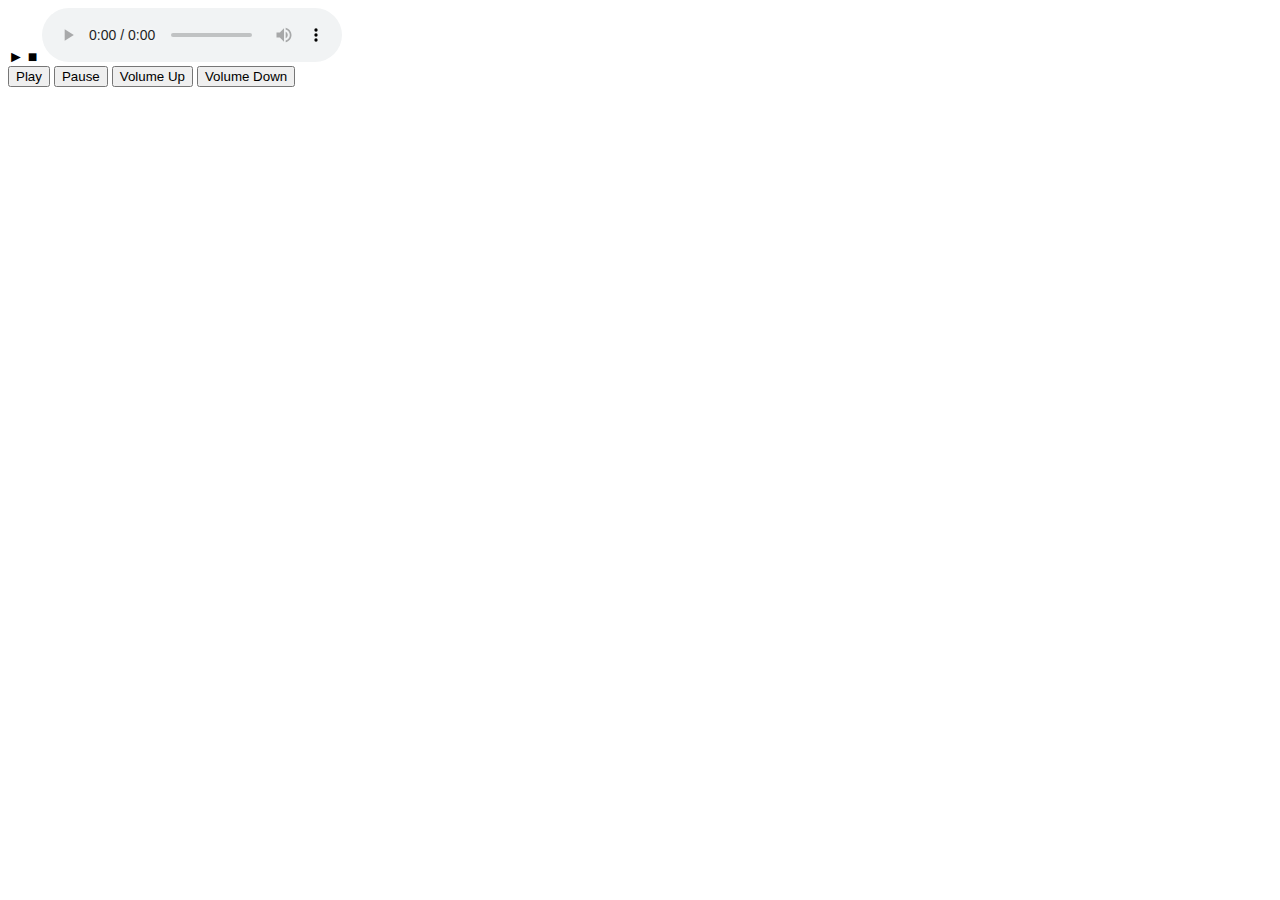
<file: pruebaudio.html>
<!DOCTYPE html>
<html lang="en">
	<head>
	<title>Taller.Hackcode.SurAural</title>
</head>
	<body>
		
►
■
<audio src="https://cdn.glitch.com/41709696-ba2c-4e4a-9c8d-3045b6d1cf35%2FMilxTrackMp.mp3?v=1598914463235" controls>
<p>If your browser doesn't support the 'audio' element, it will display the content here between the opening and closing tags.</p>
</audio>

<div>
  <button onclick="document.getElementById('audio').play()">Play</button>
  <button onclick="document.getElementById('audio').pause()">Pause</button>
  <button onclick="document.getElementById('audio').volume+=0.1">Volume Up</button>
  <button onclick="document.getElementById('audio').volume-=0.1">Volume Down</button>
</div> 




	</body>
</html>
</file>
